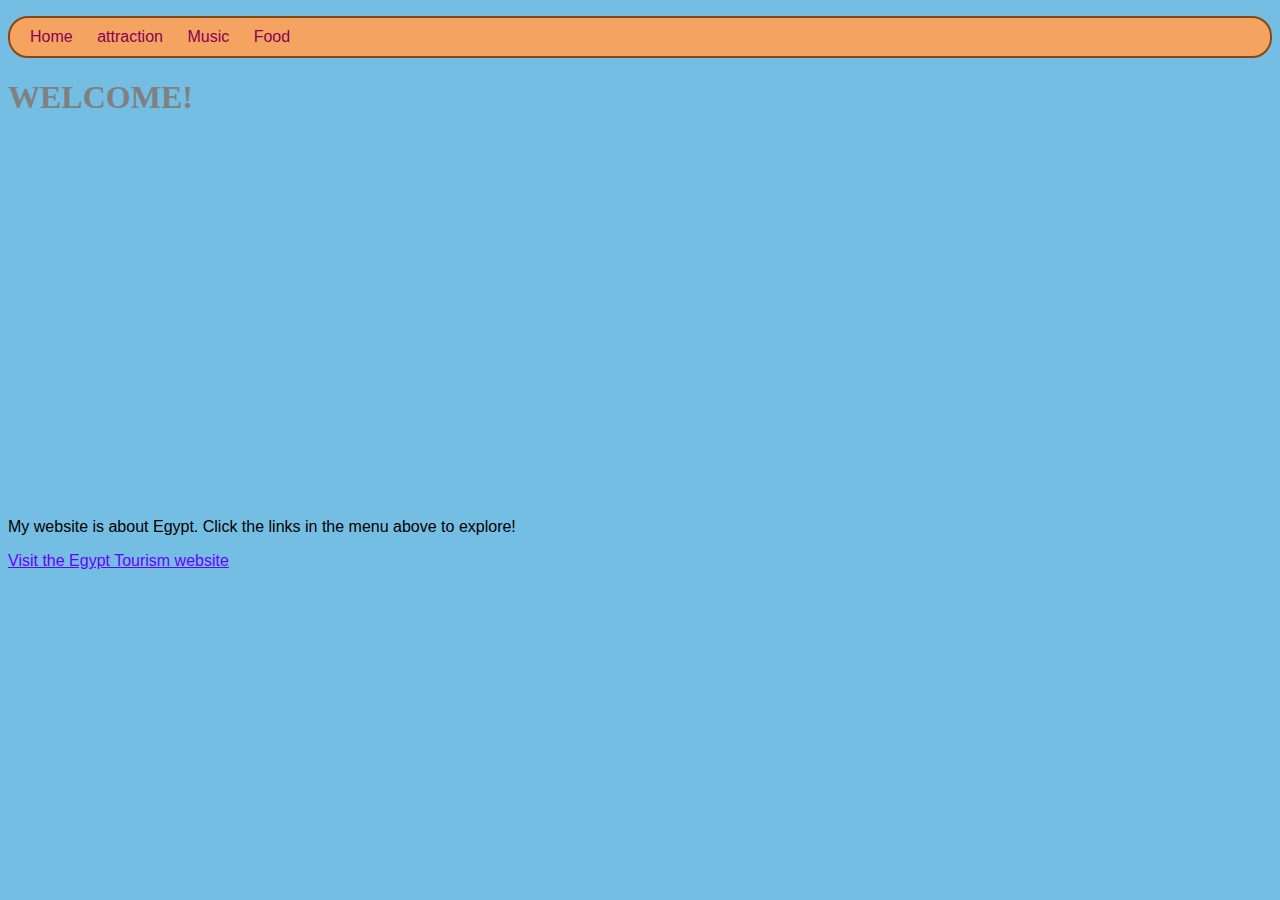
<file: index.html>
<!DOCTYPE html>
<html lang="en">
<head>
    <meta charset="UTF-8">
    <meta name="viewport" content="width=device-width, initial-scale=1.0">
    <title>Document</title>
    <link rel="stylesheet" href="style.css">
</head>
<body>

    <header>
        <nav>
            <ul>
                <li><a>Home</a></li>
                <li><a href="attractions.html">attraction</a></li>
                <li><a href="music.html">Music</a></li>
                <li><a href="food.html">Food</a></li>
            </ul>
        </nav>
    </header>
        
    <main>
        <h1>WELCOME!</h1>
        <div>
            <iframe src="https://www.youtube.com/embed/BapSQFJPMM0" width="640" height="360" allowfullscreen  frameborder="0"></iframe>
        </div>

        <p>
            My website is about Egypt. Click the links in the menu above to explore!
          </p>

          <p>
            <a href="https://en.wikipedia.org/wiki/Egypt"> Visit the Egypt Tourism website</a>
          </p>
    </main>


</body>
</html>
</file>
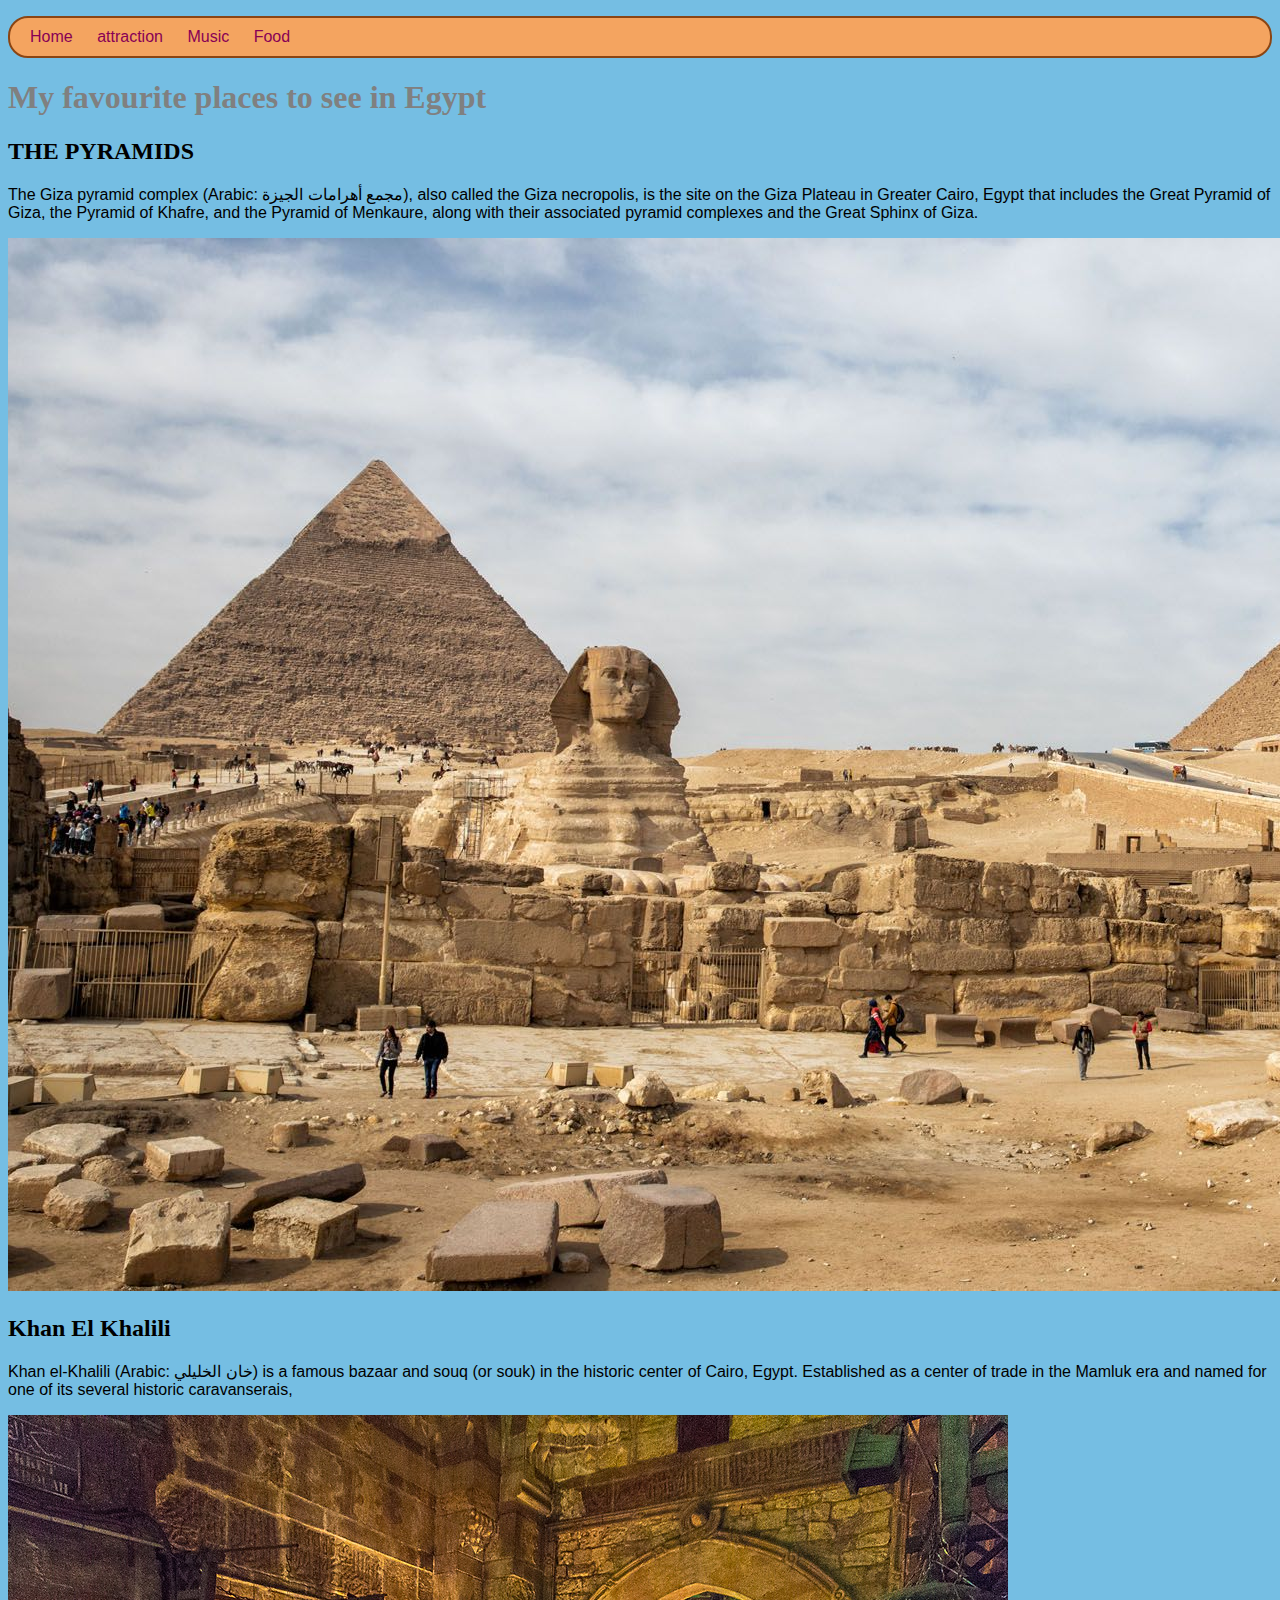
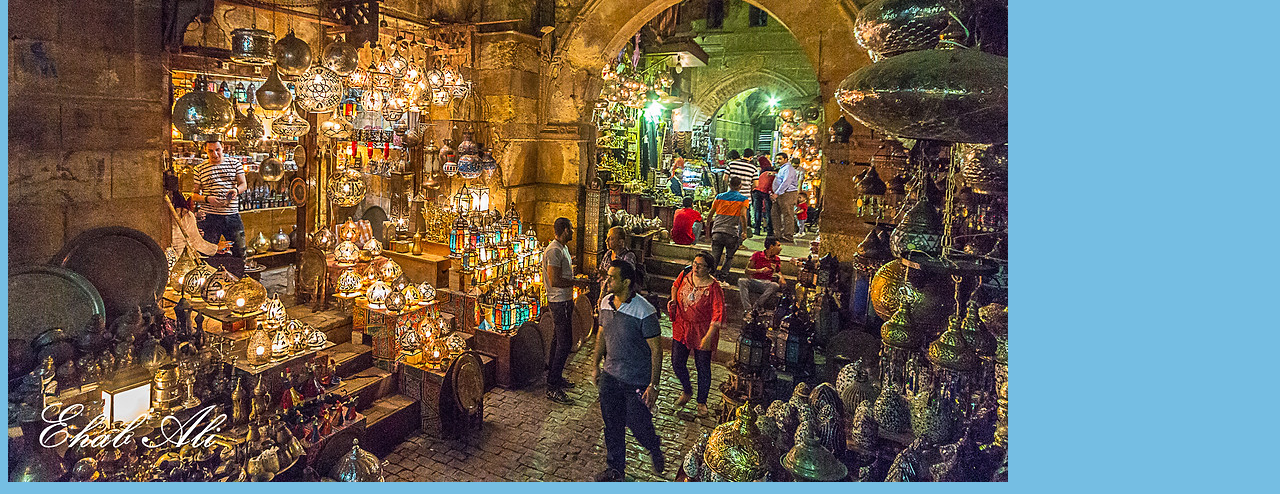
<file: attractions.html>
<!DOCTYPE html>
<html lang="en">
<head>
    <meta charset="UTF-8">
    <meta name="viewport" content="width=device-width, initial-scale=1.0">
    <title>Document</title>
    <link rel="stylesheet" href="style.css">
</head>
<body>

    <header>
        <nav>
            <ul>
                <li><a href="index.html">Home</a></li>
                <li><a>attraction</a></li>
                <li><a href="music.html">Music</a></li>
                <li><a href="food.html">Food</a></li>
            </ul>
        </nav>
    </header>

    <main>
        <h1>My favourite places to see in Egypt</h1>

        <h2>THE PYRAMIDS</h2>
        <p>
            The Giza pyramid complex (Arabic: مجمع أهرامات الجيزة), also called
            the Giza necropolis, is the site on the Giza Plateau in Greater
            Cairo, Egypt that includes the Great Pyramid of Giza, the Pyramid of
            Khafre, and the Pyramid of Menkaure, along with their associated
            pyramid complexes and the Great Sphinx of Giza.
          </p>

          <img src="the pyramids.jpg" alt="">


          <h2>Khan El Khalili</h2>
          <p>
            Khan el-Khalili (Arabic: خان الخليلي) is a famous bazaar and souq
            (or souk) in the historic center of Cairo, Egypt. Established as a
            center of trade in the Mamluk era and named for one of its several
            historic caravanserais,
          </p>
          <img src="khankhalili.jpg" class="mediumPictures" />

          


    </main>


</body>
</html>
</file>
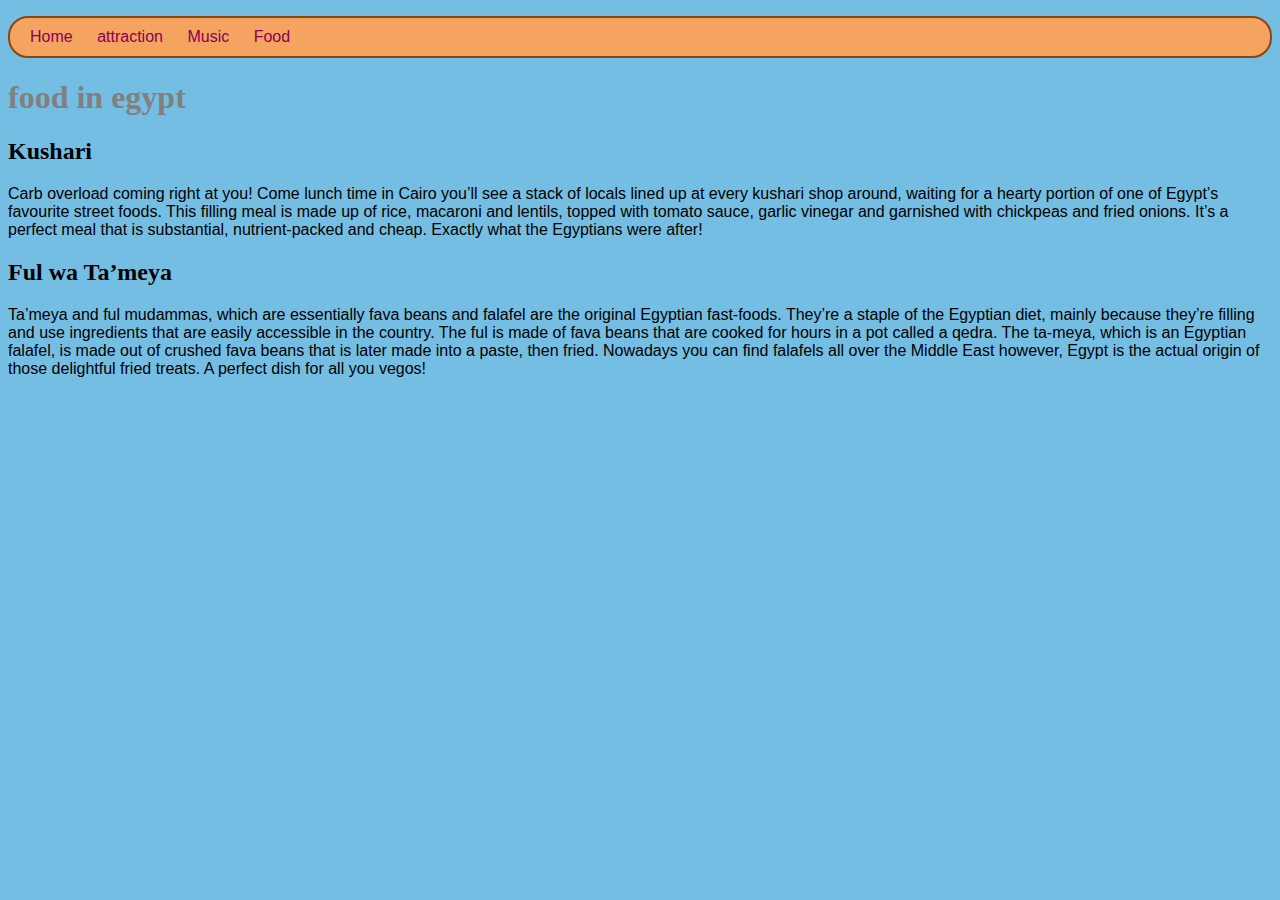
<file: food.html>
<!DOCTYPE html>
<html lang="en">
<head>
    <meta charset="UTF-8">
    <meta name="viewport" content="width=device-width, initial-scale=1.0">
    <title>Document</title>
    <link rel="stylesheet" href="style.css">
</head>
<body>

    <header>
        <nav>
            <ul>
                <li><a href="index.html">Home</a></li>
                <li><a href="attractions.html">attraction</a></li>
                <li><a href="music.html">Music</a></li>
                <li><a>Food</a></li>
            </ul>
        </nav>
    </header>

    <main>
        <h1>food in egypt</h1>


        <h2>Kushari</h2>
        <p>
            Carb overload coming right at you! Come lunch time in Cairo you’ll
            see a stack of locals lined up at every kushari shop around, waiting
            for a hearty portion of one of Egypt’s favourite street foods. This
            filling meal is made up of rice, macaroni and lentils, topped with
            tomato sauce, garlic vinegar and garnished with chickpeas and fried
            onions. It’s a perfect meal that is substantial, nutrient-packed and
            cheap. Exactly what the Egyptians were after!
          </p>
          <h2>Ful wa Ta’meya</h2>
          <p>
            Ta’meya and ful mudammas, which are essentially fava beans and
            falafel are the original Egyptian fast-foods. They’re a staple of
            the Egyptian diet, mainly because they’re filling and use
            ingredients that are easily accessible in the country. The ful is
            made of fava beans that are cooked for hours in a pot called a
            qedra. The ta-meya, which is an Egyptian falafel, is made out of
            crushed fava beans that is later made into a paste, then fried.
            Nowadays you can find falafels all over the Middle East however,
            Egypt is the actual origin of those delightful fried treats. A
            perfect dish for all you vegos!
          </p>
    </main>


</body>
</html>
</file>
<file: style.css>
body{
    background-color: rgb(117, 190, 227);
    font-family: "Helvetica", sans-serif;
}

h1{
    color :gray;
    font-family: "Times New Roman", serif;
}
h2{
    font-family: "Times New Roman", serif;
}
a{
    color : #6600FF;
}
nav ul {
    background-color: sandybrown;
    border-style: solid;
    border-color: saddlebrown;
    border-width: 2px;
    padding: 10px;
    border-radius: 20px;
}
nav ul li {
    display: inline;
    margin-right: 10px;
    margin-left: 10px;
    color: #FFEFD5;
}

nav ul li a{
    text-decoration: none;
    color: #880055;
}
table ,th , td{

    border: 1px solid #F0FFF0;

}
tr {
  background-color: #AFEEEE;
}
th, td {
    vertical-align: top;
    padding: 5px;
    text-align: left;
  }
</file>
